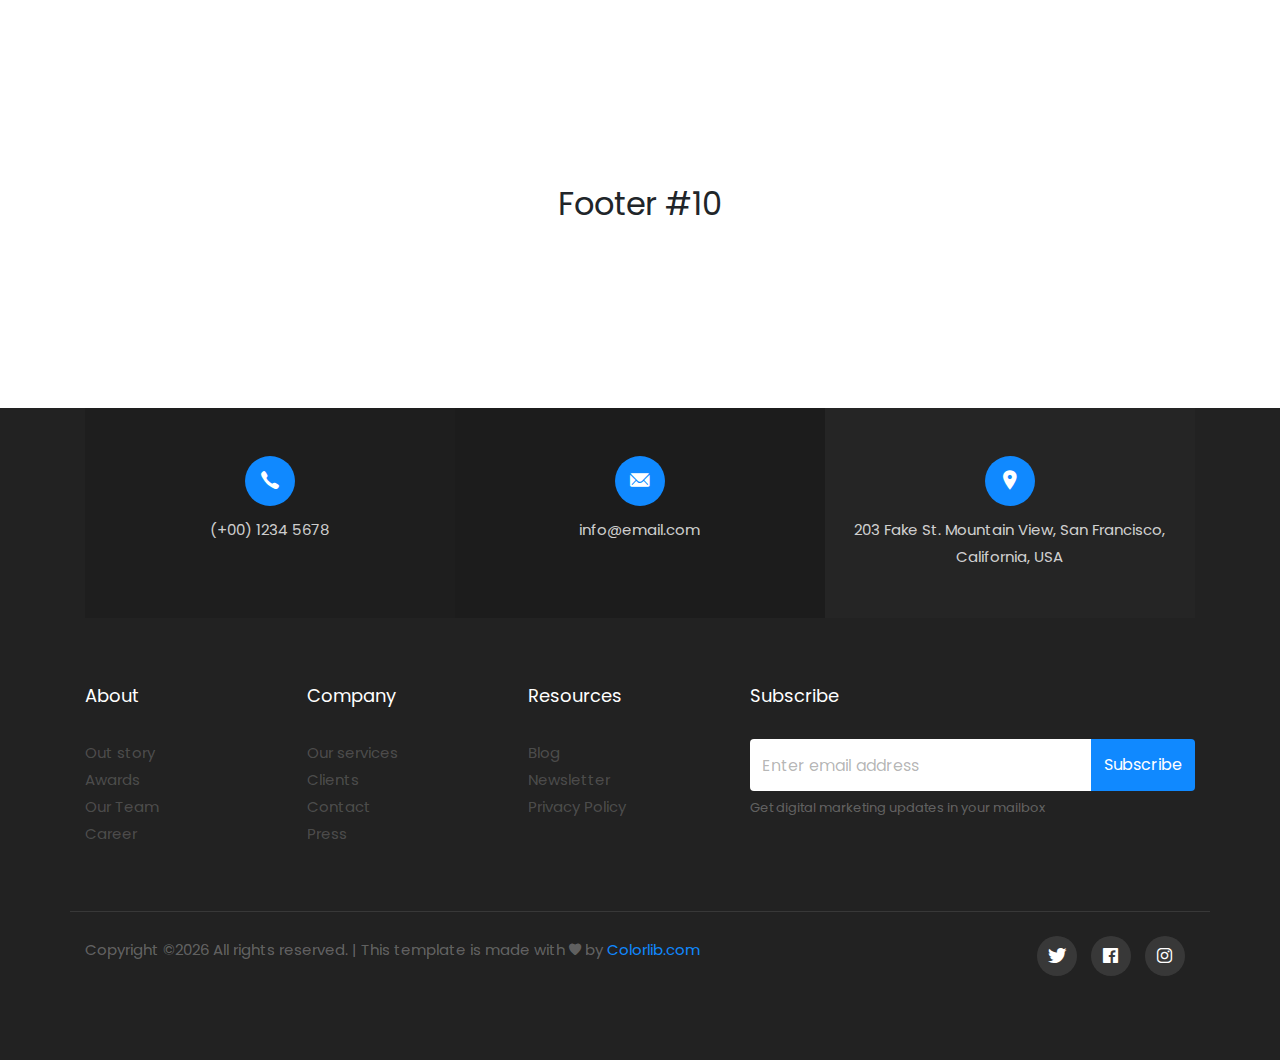
<file: bootstrap-footer-20/index.html>
<!doctype html>
<html lang="en">
  <head>
  	<title>Footer 10</title>
    <meta charset="utf-8">
    <meta name="viewport" content="width=device-width, initial-scale=1, shrink-to-fit=no">

    <link href="https://fonts.googleapis.com/css?family=Poppins:300,400,500,600,700,800,900" rel="stylesheet">
    <link href="https://fonts.googleapis.com/css?family=Nunito+Sans:300,400,600,700&display=swap" rel="stylesheet">
	
		<link rel="stylesheet" href="css/ionicons.min.css">
		<link rel="stylesheet" href="css/style.css">
  </head>
  <body>
		<section class="ftco-section">
			<div class="container">
				<div class="row justify-content-center">
					<div class="col-md-6 text-center">
						<h2>Footer #10</h2>
					</div>
				</div>
			</div>
		</section>
		<footer class="footer-10">
			<div class="container">
				<div class="row mb-5 pb-3 no-gutters">
					<div class="col-md-4 mb-md-0 mb-4 d-flex">
						<div class="con con-1 w-100 py-5">
							<div class="con-info w-100 text-center">
								<div class="icon d-flex align-items-center justify-content-center">
									<span class="ion-ios-call"></span>
								</div>
								<div class="text">
									<span>(+00) 1234 5678</span>
								</div>
							</div>
						</div>
					</div>
					<div class="col-md-4 mb-md-0 mb-4 d-flex">
						<div class="con con-2 w-100 py-5">
							<div class="con-info w-100 text-center">
								<div class="icon d-flex align-items-center justify-content-center">
									<span class="ion-ios-mail"></span>
								</div>
								<div class="text">
									<span>info@email.com</span>
								</div>
							</div>
						</div>
					</div>
					<div class="col-md-4 mb-md-0 mb-4 d-flex">
						<div class="con con-3 w-100 py-5">
							<div class="con-info w-100 text-center">
								<div class="icon d-flex align-items-center justify-content-center">
									<span class="ion-ios-pin"></span>
								</div>
								<div class="text">
									<span>203 Fake St. Mountain View, San Francisco, California, USA</span>
								</div>
							</div>
						</div>
					</div>
				</div>
				<div class="row">
					<div class="col-md-7">
						<div class="row">
							<div class="col-md-4 mb-md-0 mb-4">
								<h2 class="footer-heading">About</h2>
								<ul class="list-unstyled">
		              <li><a href="#" class="d-block">Out story</a></li>
		              <li><a href="#" class="d-block">Awards</a></li>
		              <li><a href="#" class="d-block">Our Team</a></li>
		              <li><a href="#" class="d-block">Career</a></li>
		            </ul>
							</div>
							<div class="col-md-4 mb-md-0 mb-4">
								<h2 class="footer-heading">Company</h2>
								<ul class="list-unstyled">
		              <li><a href="#" class="d-block">Our services</a></li>
		              <li><a href="#" class="d-block">Clients</a></li>
		              <li><a href="#" class="d-block">Contact</a></li>
		              <li><a href="#" class="d-block">Press</a></li>
		            </ul>
							</div>
							<div class="col-md-4 mb-md-0 mb-4">
								<h2 class="footer-heading">Resources</h2>
								<ul class="list-unstyled">
		              <li><a href="#" class="d-block">Blog</a></li>
		              <li><a href="#" class="d-block">Newsletter</a></li>
		              <li><a href="#" class="d-block">Privacy Policy</a></li>
		            </ul>
							</div>
						</div>
					</div>
					<div class="col-md-5 mb-md-0 mb-4">
						<h2 class="footer-heading">Subscribe</h2>
						<form action="#" class="subscribe-form">
              <div class="form-group d-flex">
                <input type="text" class="form-control rounded-left" placeholder="Enter email address">
                <button type="submit" class="form-control submit rounded-right">Subscribe</button>
              </div>
              <span class="subheading">Get digital marketing updates in your mailbox</span>
            </form>
					</div>
				</div>
				<div class="row mt-5 pt-4 border-top">
          <div class="col-md-6 col-lg-8 mb-md-0 mb-4">
            <p class="copyright mb-0"><!-- Link back to Colorlib can't be removed. Template is licensed under CC BY 3.0. -->
  Copyright &copy;<script>document.write(new Date().getFullYear());</script> All rights reserved. | This template is made with <i class="ion-ios-heart" aria-hidden="true"></i> by <a href="https://colorlib.com" target="_blank">Colorlib.com</a>
  <!-- Link back to Colorlib can't be removed. Template is licensed under CC BY 3.0. --></p>
          </div>
          <div class="col-md-6 col-lg-4 text-md-right">
          	<ul class="ftco-footer-social p-0">
              <li class="ftco-animate"><a href="#" data-toggle="tooltip" data-placement="top" title="Twitter"><span class="ion-logo-twitter"></span></a></li>
              <li class="ftco-animate"><a href="#" data-toggle="tooltip" data-placement="top" title="Facebook"><span class="ion-logo-facebook"></span></a></li>
              <li class="ftco-animate"><a href="#" data-toggle="tooltip" data-placement="top" title="Instagram"><span class="ion-logo-instagram"></span></a></li>
            </ul>
          </div>
        </div>
			</div>
		</footer>

    <script src="js/jquery.min.js"></script>
    <script src="js/popper.js"></script>
    <script src="js/bootstrap.min.js"></script>
    <script src="js/main.js"></script>
  </body>
</html>
</file>
